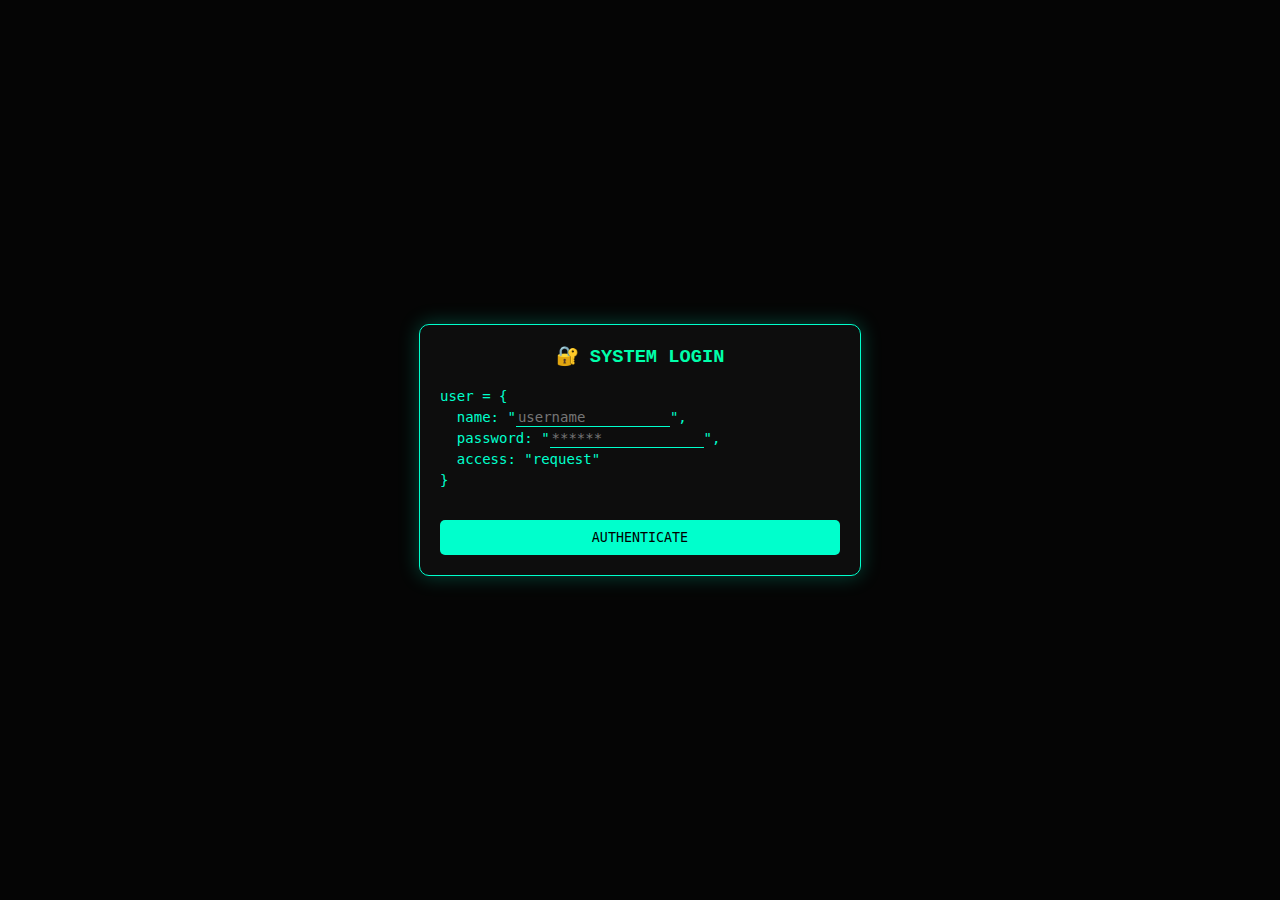
<file: index.html>
<!DOCTYPE html>
<html lang="vi">
<head>
<meta charset="UTF-8">
<meta name="viewport" content="width=device-width, initial-scale=1.0">

<title>System Access</title>

<style>

body {
  margin: 0;
  background: #050505;
  color: #00ffcc;
  font-family: "Courier New", monospace;
  height: 100vh;

  display: flex;
  justify-content: center;
  align-items: center;
}

#terminal {
  width: 90%;
  max-width: 400px;
  background: #0d0d0d;
  border: 1px solid #00ffcc;
  border-radius: 10px;
  padding: 20px;
  box-shadow: 0 0 20px #00ffcc44;
}

h3 {
  margin-top: 0;
  text-align: center;
  color: #00ffaa;
}

pre {
  font-size: 14px;
  line-height: 1.5;
  white-space: pre-wrap;
}

input {
  background: transparent;
  border: none;
  border-bottom: 1px solid #00ffcc;
  color: #00ffcc;
  font-family: monospace;
  font-size: 14px;
  width: 150px;
  outline: none;
}

button {
  margin-top: 15px;
  width: 100%;
  background: #00ffcc;
  border: none;
  padding: 10px;
  font-family: monospace;
  cursor: pointer;
  border-radius: 5px;
}

button:hover {
  background: #00ddaa;
}

#error {
  color: #ff4444;
  margin-top: 10px;
  display: none;
  text-align: center;
  font-size: 13px;
}

</style>
</head>

<body>

<div id="terminal">

<h3>🔐 SYSTEM LOGIN</h3>

<pre>
user = {
  name: "<input id="user" placeholder="username">",
  password: "<input id="pass" type="password" placeholder="******">",
  access: "request"
}
</pre>

<button onclick="login()">AUTHENTICATE</button>

<div id="error">
ACCESS DENIED ❌
</div>

</div>


<script>


// ===== CẤU HÌNH Ở ĐÂY =====
const CORRECT_USER = "ngocanh";
const CORRECT_PASS = "12062022";
// ==========================


// Auto login nếu đã vào trước đó
if (localStorage.getItem("auth") === "true") {
  window.location.href = "loading.html";
} else if (localStorage.getItem("load") === "true"){
  window.location.href = "recovery.html"
}


function login() {

  const user = document.getElementById("user").value.trim();
  const pass = document.getElementById("pass").value.trim();

  const error = document.getElementById("error");


  if (user === CORRECT_USER && pass === CORRECT_PASS) {

    localStorage.setItem("auth", "true");

    window.location.href = "loading.html";

  } else {

    error.style.display = "block";

  }

}

</script>

</body>
</html>
</file>
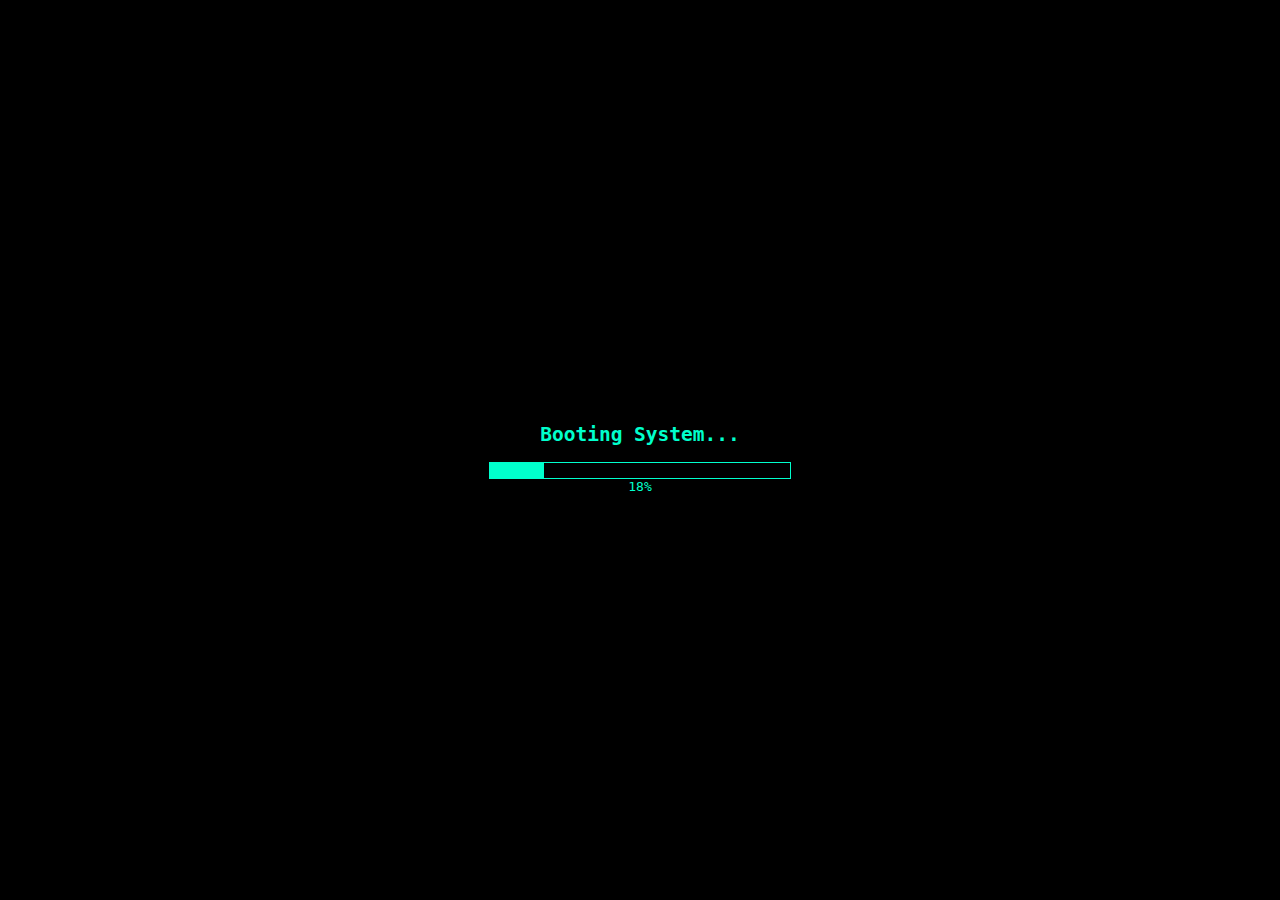
<file: loading.html>
<!DOCTYPE html>
<html lang="vi">
<head>
<meta charset="UTF-8">
<meta name="viewport" content="width=device-width, initial-scale=1.0">

<title>System Booting...</title>

<style>
body {
  margin: 0;
  background: black;
  color: #00ffcc;
  font-family: monospace;
  display: flex;
  justify-content: center;
  align-items: center;
  height: 100vh;
}

#box {
  text-align: center;
}

#bar {
  width: 300px;
  height: 15px;
  border: 1px solid #00ffcc;
  margin-top: 15px;
}

#progress {
  height: 100%;
  width: 0%;
  background: #00ffcc;
}

#error {
  color: red;
  display: none;
  margin-top: 20px;
}
</style>
</head>

<body>

<div id="box">

  <h2>Booting System...</h2>

  <div id="bar">
    <div id="progress"></div>
  </div>

  <div id="percent">0%</div>

  <div id="error">
    ⚠ SYSTEM FAILURE <br>
    Data Corrupted
  </div>

</div>


<script>
localStorage.setItem("load", "true");
let percent = 0;
const bar = document.getElementById("progress");
const text = document.getElementById("percent");
const error = document.getElementById("error");

const timer = setInterval(() => {

  percent += 2;

  bar.style.width = percent + "%";
  text.innerText = percent + "%";

  // Tới 50% thì crash
  if (percent >= 36) {

    clearInterval(timer);

    setTimeout(() => {

      error.style.display = "block";

    }, 500);

    // Đen màn hình
    setTimeout(() => {

      document.body.innerHTML = "";

      setTimeout(() => {
        window.location.href = "oops.html";
      }, 1500);

    }, 2000);
  }

}, 80);

</script>

</body>
</html>
</file>
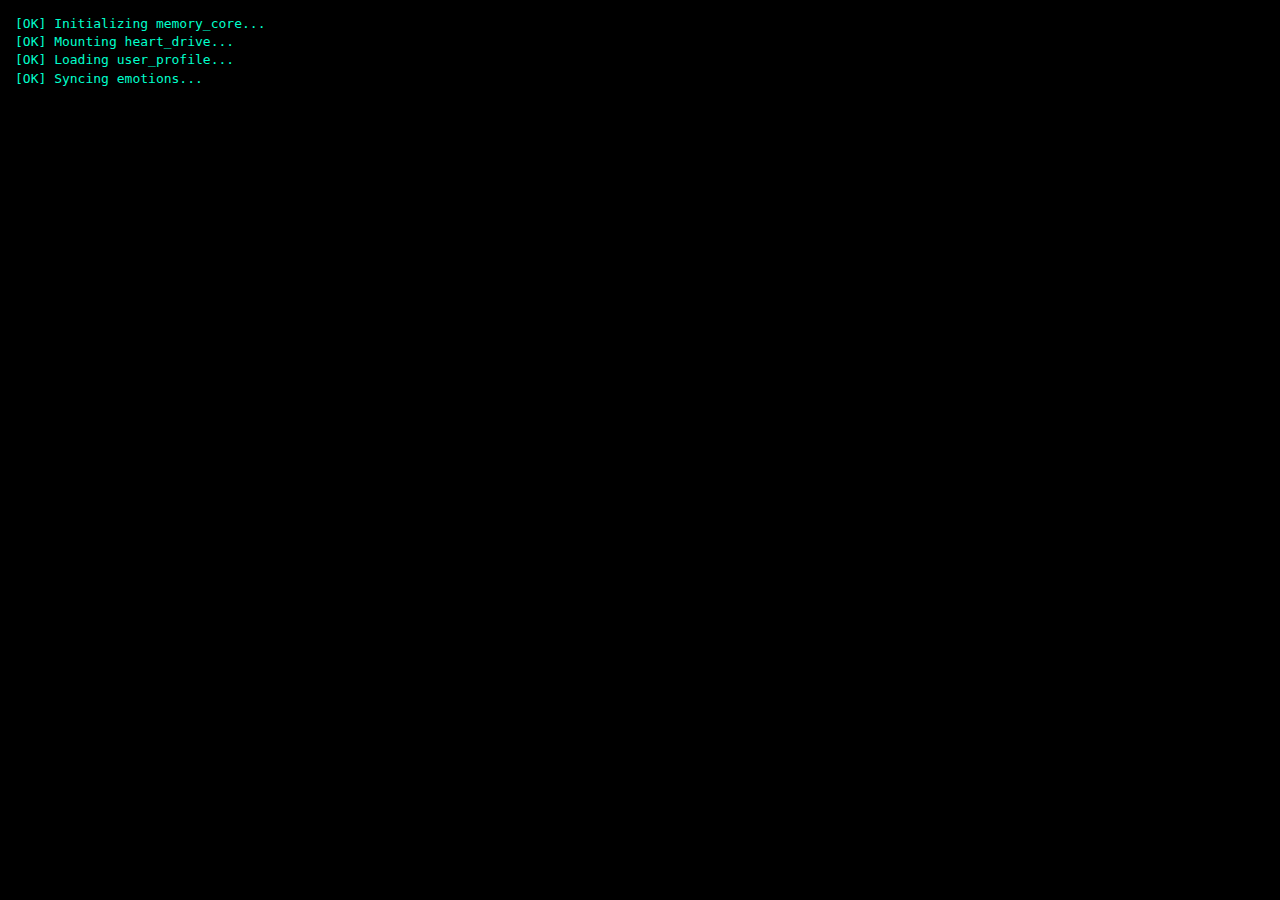
<file: test.html>
<!DOCTYPE html>
<html lang="vi">
<head>
<meta charset="UTF-8">
<meta name="viewport" content="width=device-width, initial-scale=1.0">

<title>System Error</title>

<style>

body {
  margin: 0;
  background: black;
  color: #00ffcc;
  font-family: monospace;
  height: 100vh;
  overflow: hidden;
}

#terminal {
  padding: 15px;
  font-size: 13px;
  line-height: 1.4;
  white-space: pre-wrap;
}

.error {
  color: #ff4444;
}

.warn {
  color: #ffaa00;
}

.ok {
  color: #00ffcc;
}

</style>
</head>

<body>

<div id="terminal"></div>


<script>

const terminal = document.getElementById("terminal");

const logs = [

  "[OK] Initializing memory_core...",
  "[OK] Mounting heart_drive...",
  "[OK] Loading user_profile...",
  "[OK] Syncing emotions...",
  "[OK] Verifying memories...",
  "[WARN] Data fragment missing...",
  "[OK] Rebuilding cache...",
  "[WARN] Integrity unstable...",
  "[OK] Retrying connection...",
  "[ERROR] Memory corruption detected",
  "[ERROR] Critical file: YOU.sys missing",
  "[ERROR] System panic",
  "[ERROR] Emergency shutdown"
];


let i = 0;


function addLine() {

  if (i < logs.length) {

    const line = logs[i];

    let span = document.createElement("span");


    if (line.includes("ERROR")) {
      span.className = "error";
    } 
    else if (line.includes("WARN")) {
      span.className = "warn";
    }
    else {
      span.className = "ok";
    }


    span.textContent = line + "\n";

    terminal.appendChild(span);

    window.scrollTo(0, document.body.scrollHeight);

    i++;

    setTimeout(addLine, 200);

  } else {

    // Sau khi log xong → màn hình đen → recovery
    setTimeout(() => {

      document.body.style.background = "black";
      terminal.innerHTML = "";

      setTimeout(() => {
        window.location.href = "recovery.html";
      }, 1500);

    }, 2000);
  }
}

addLine();

</script>

</body>
</html>
</file>
